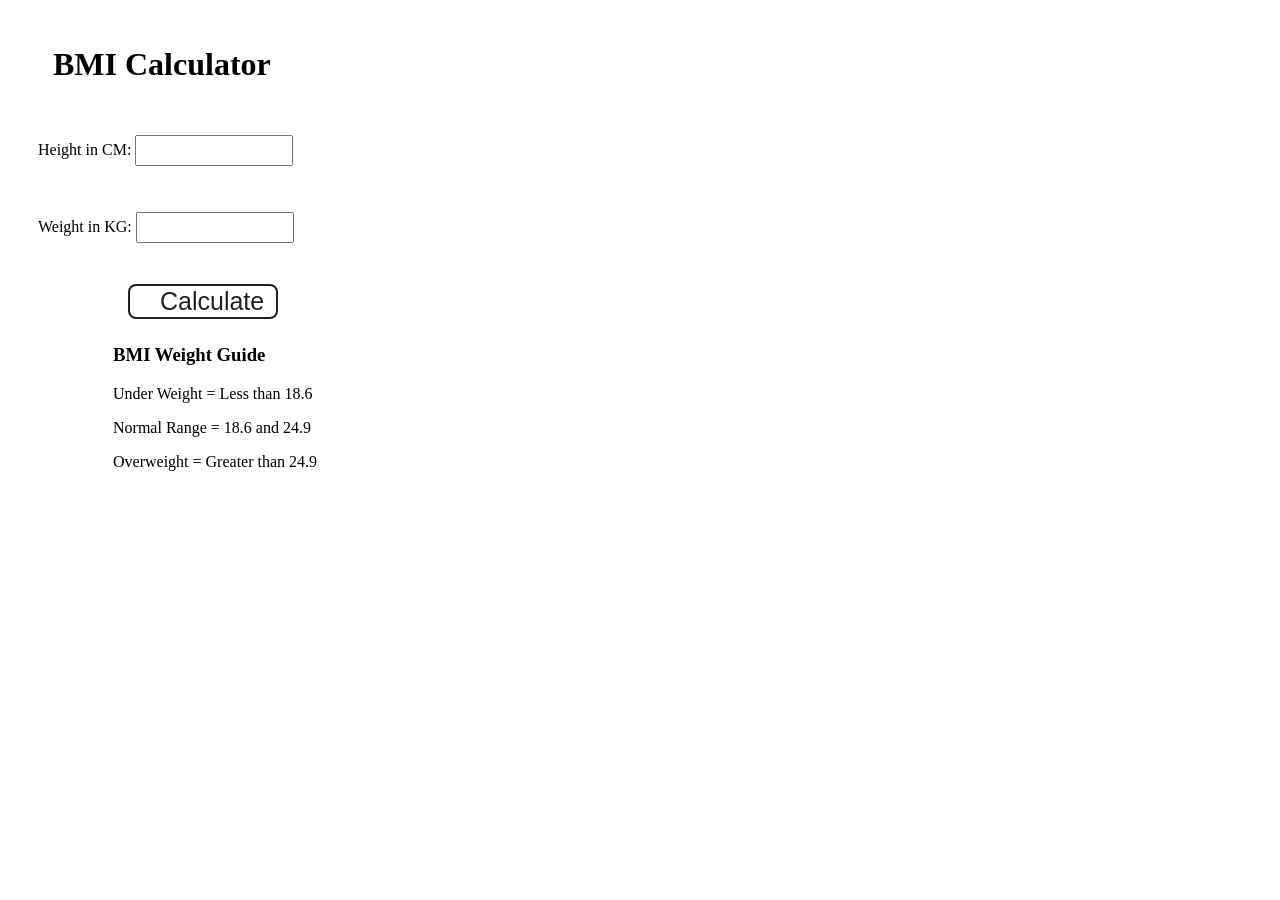
<file: BMIcalc/index.html>
<!DOCTYPE html>
<html lang="en">
  <head>
    <meta charset="UTF-8" />
    <meta name="viewport" content="width=device-width, initial-scale=1.0" />
    <meta http-equiv="X-UA-Compatible" content="ie=edge" />
    <link rel="stylesheet" href="style.css" />
    <title>BMI Calculator</title>
  </head>
  <body>
    <div class="container">
      <h1>BMI Calculator</h1>
      <form>
        <p><label>Height in CM: </label><input type="text" id="height" /></p>
        <p><label>Weight in KG: </label><input type="text" id="weight" /></p>
        <button>Calculate</button>
        <div id="results"></div>
        <div id="weight-guide">
          <h3>BMI Weight Guide</h3>
          <p>Under Weight = Less than 18.6</p>
          <p>Normal Range = 18.6 and 24.9</p>
          <p>Overweight = Greater than 24.9</p>
        </div>
      </form>
    </div>
  </body>
  <script src="source.js"></script>
</html>
</file>
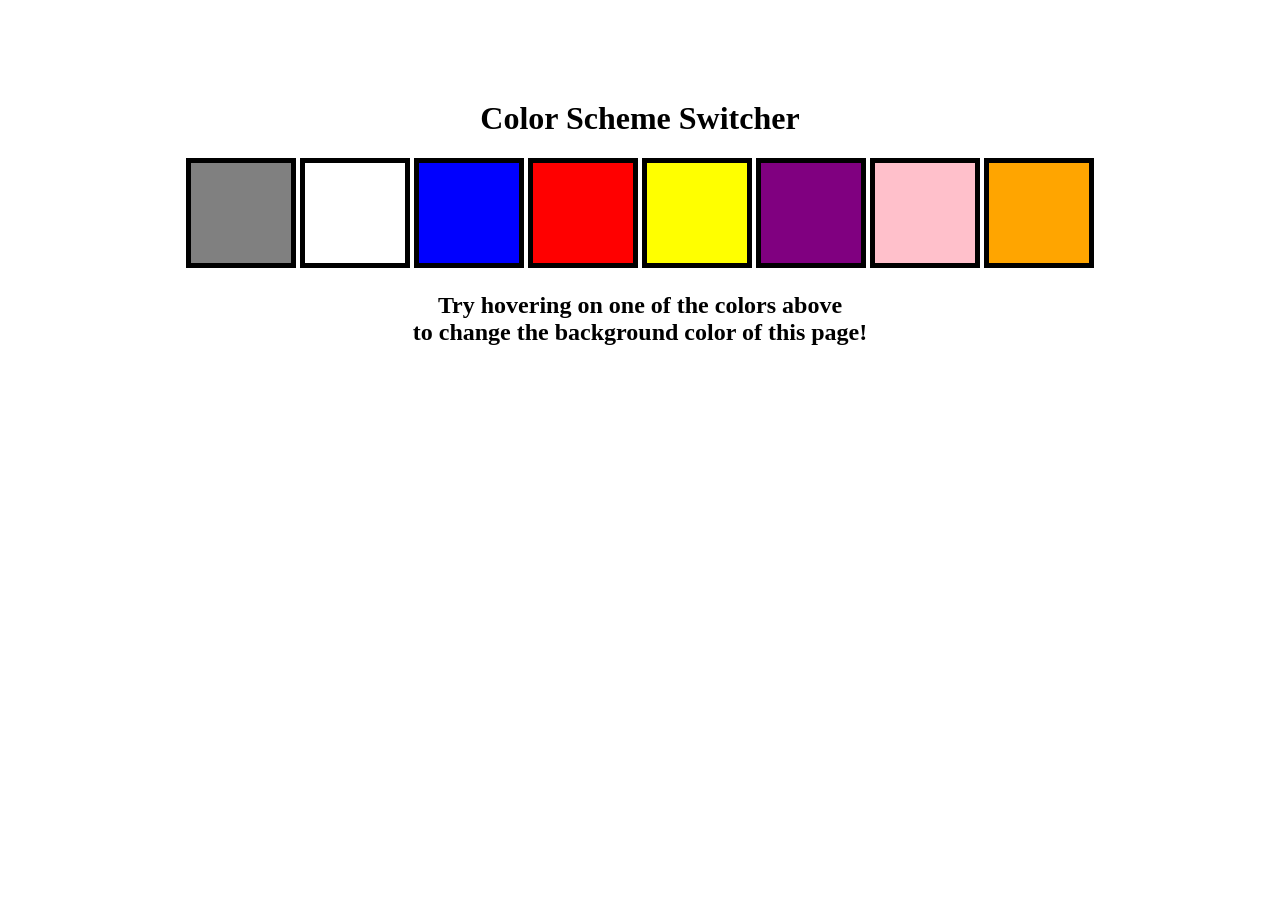
<file: colorChanger/index.html>
<!DOCTYPE html>
<html lang="en">
  <head>
    <meta charset="UTF-8" />
    <meta name="viewport" content="width=device-width, initial-scale=1.0" />
    <meta http-equiv="X-UA-Compatible" content="ie=edge" />
    <link rel="stylesheet" href="style.css" />
    <title>JavaScript Background Color Switcher</title>
  </head>
  <body>
    <div class="canvas">
      <h1>Color Scheme Switcher</h1>
      <span class="button" id="grey"></span>
      <span class="button" id="white"></span>
      <span class="button" id="blue"></span>
      <span class="button" id="red"></span>
      <span class="button" id="yellow"></span>
      <span class="button" id="purple"></span>
      <span class="button" id="pink"></span>
      <span class="button" id="orange"></span>
      <h2>
        Try hovering on one of the colors above
        <span>to change the background color of this page!</span>
      </h2>
    </div>
    <script src="source.js"></script>
  </body>
</html>
</file>
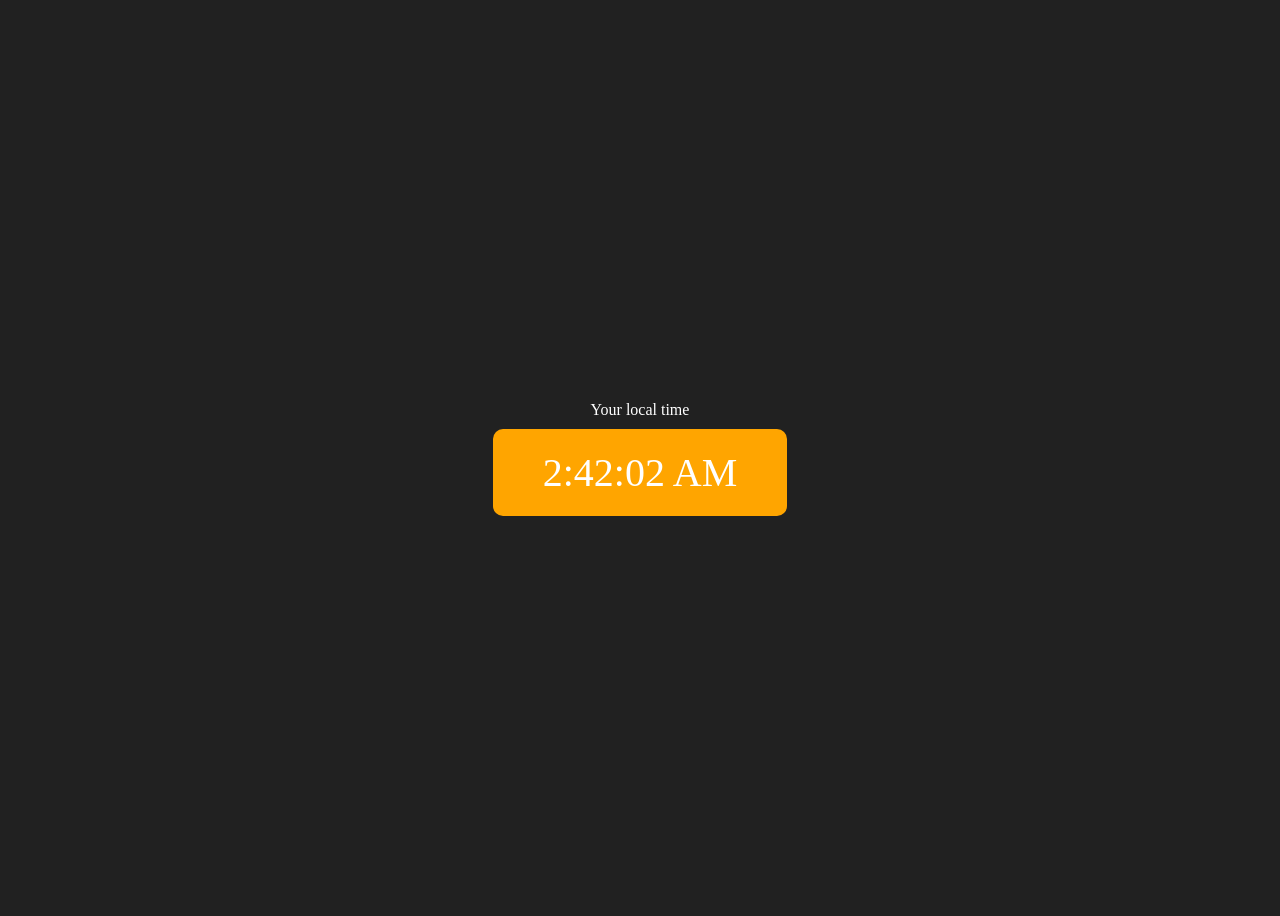
<file: DigitalClock/index.html>
<!DOCTYPE html>
<html lang="en">
  <head>
    <meta charset="UTF-8" />
    <meta name="viewport" content="width=device-width, initial-scale=1.0" />
    <meta http-equiv="X-UA-Compatible" content="ie=edge" />
    <title>Your Local Time</title>
    <style>
      body {
        background-color: #212121;
        color: #fff;
      }
      .center {
        display: flex;
        height: 100vh;
        justify-content: center;
        align-items: center;
        flex-direction: column;
      }
      #clock {
        font-size: 40px;
        background-color: orange;
        padding: 20px 50px;
        margin-top: 10px;
        border-radius: 10px;
      }
    </style>
  </head>
  <body>
    <div class="center">
      <div id="banner"><span>Your local time</span></div>
      <div id="clock"></div>
    </div>
    <script src="source.js"></script>
  </body>
</html>
</file>
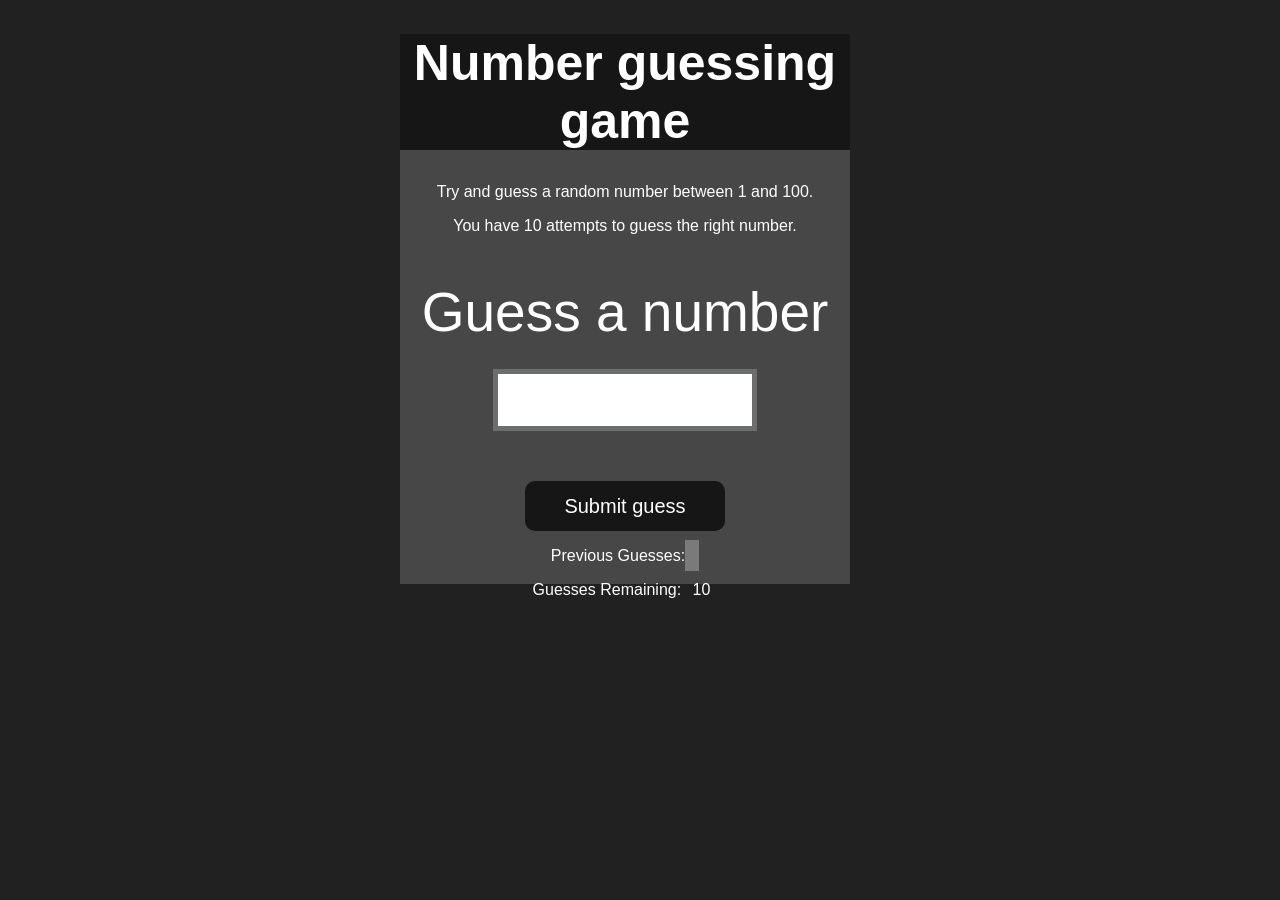
<file: GuessTheNumber/index.html>
<!DOCTYPE html>
<html lang="en">
<head>
    <meta charset="UTF-8">
    <meta name="viewport" content="width=device-width, initial-scale=1.0">
    <meta http-equiv="X-UA-Compatible" content="ie=edge">
    <title>Number Guessing Game</title>
    <link rel="stylesheet" href="style.css">
</head>
<body style="background-color:#212121; color:#fff;">
    
    <div id="wrapper">
      <h1>Number guessing game</h1>
    <p>Try and guess a random number between 1 and 100.</p>
    <p>You have 10 attempts to guess the right number.</p>
    </br>
        <form class="form">
            <label2 for="guessField" id="guess">Guess a number</label>
            <input type="text" id="guessField" class="guessField">
            <input type="submit" id="subt" value="Submit guess" class="guessSubmit">
        </form>

        <div class="resultParas">
            <p >Previous Guesses: <span class="guesses"></span></p>
            <p >Guesses Remaining: <span class="lastResult">10</span></p>
            <p class="lowOrHi"></p>
        </div>
    </div>
    <script src="source.js"></script>
</body>
</html>
</file>
<file: BMIcalc/style.css>
.container {
  width: 575px;
  height: 825px;

  background-color: white;
  padding-left: 30px;
}
#height,
#weight {
  width: 150px;
  height: 25px;
  margin-top: 30px;
}

#weight-guide {
  margin-left: 75px;
  margin-top: 25px;
}

#results {
  font-size: 35px;
  margin-left: 90px;
  margin-top: 20px;
  color: rgb(0, 0, 0);
}

button {
  width: 150px;
  height: 35px;
  margin-left: 90px;
  margin-top: 25px;
  background-color: #fff;
  padding: 1px 30px;
  border-radius: 8px;
  color: #212121;
  text-decoration: none;
  border: 2px solid #212121;

  font-size: 25px;
}

h1 {
  padding-left: 15px;
  padding-top: 25px;
  
}
</file>
<file: colorChanger/style.css>
html {
  margin: 0;
}

span {
  display: block;
}
.canvas {
  margin: 100px auto 100px;
  width: 80%;
  text-align: center;
}

.button {
  width: 100px;
  height: 100px;
  border: solid black 5px;
  display: inline-block;
}

#grey {
  background: grey;
}

#white {
  background: white;
}
#blue {
  background: blue;
}
#red {
  background: red;
}
#yellow {
  background: yellow;
}
#purple {
  background: purple;
}
#pink {
  background: pink;
}
#orange {
  background: orange;
}
</file>
<file: GuessTheNumber/style.css>
html {
  font-family: sans-serif;
}

body {
  width: 300px;
  max-width: 750px;
  min-width: 480px;
  margin: 0 auto;
  background-color: #212121;
}

.lastResult {
  color: white;
  padding: 7px;
}

.guesses {
  color: white;
  padding: 7px;
}

button {
  background-color: #141414;
  color: #fff;
  width: 250px;
  height: 50px;
  border-radius: 25px;
  font-size: 30px;
  border-style: none;
  margin-top: 30px;
  /* margin-left: 50px; */
}

#subt {
  background-color: #161616;
  color: #ffffff;
  width: 200px;
  height: 50px;
  border-radius: 10px;
  font-size: 20px;
  border-style: none;
  margin-top: 50px;
  /* margin-left: 75px; */
}

#guessField {
  color: #000;
  width: 250px;
  height: 50px;
  font-size: 30px;
  border-style: none;
  margin-top: 25px;

  /* margin-left: 50px; */
  border: 5px solid #6c6d6d;
  text-align: center;
}

#guess {
  font-size: 55px;
  /* margin-left: 90px; */
  margin-top: 120px;
  color: #fff;
}

.guesses {
  background-color: #7a7a7a;
}

#wrapper {
  box-sizing: border-box;
  text-align: center;
  width: 450px;
  height: 550px;
  background-color: #474747;
  color: #fff;
  font-size: 25px;
}

h1 {
  background-color: #161616;

  color: #fff;
  text-align: center;
}

p {
  font-size: 16px;
  text-align: center;
}
</file>
